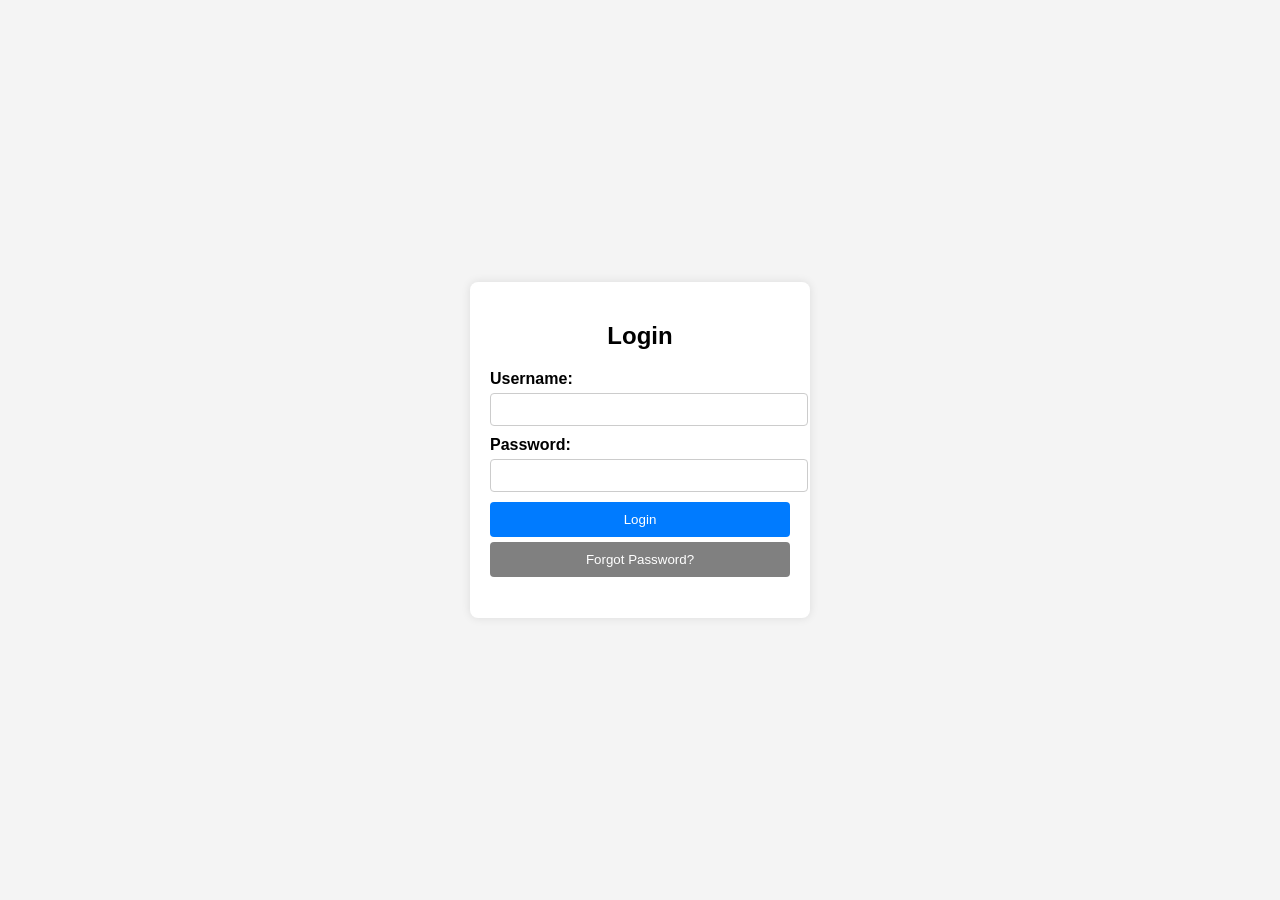
<file: index.html>
<!DOCTYPE html>
<html lang="en">
<head>
    <meta charset="UTF-8">
    <meta name="viewport" content="width=device-width, initial-scale=1.0">
    <title>Login Page</title>
    <style>
        body {
            font-family: Arial, sans-serif;
            background-color: #f4f4f4;
            display: flex;
            justify-content: center;
            align-items: center;
            height: 100vh;
            margin: 0;
        }

        .login-container {
            background: white;
            padding: 20px;
            border-radius: 8px;
            box-shadow: 0px 0px 10px rgba(0, 0, 0, 0.1);
            text-align: center;
            width: 300px;
        }

        h2 {
            margin-bottom: 20px;
        }

        label {
            display: block;
            text-align: left;
            margin-bottom: 5px;
            font-weight: bold;
        }

        input {
            width: 100%;
            padding: 8px;
            margin-bottom: 10px;
            border: 1px solid #ccc;
            border-radius: 4px;
        }

        button {
            background-color: #007BFF;
            color: white;
            padding: 10px;
            border: none;
            width: 100%;
            border-radius: 4px;
            cursor: pointer;
            margin-bottom: 5px;
        }

        button:hover {
            background-color: #0056b3;
        }

        .error-message {
            color: red;
            margin-top: 10px;
        }

        .forgot-password {
            background-color: gray;
        }

        .forgot-password:hover {
            background-color: darkgray;
        }
    </style>
</head>
<body>
    <div class="login-container">
        <form id="loginForm">
            <h2>Login</h2>
            <label for="username">Username:</label>
            <input type="text" id="username" required>
            
            <label for="password">Password:</label>
            <input type="password" id="password" required>
            
            <button type="submit" id="loginBtn">Login</button>
            <button type="button" id="forgotPassBtn" class="forgot-password">Forgot Password?</button>
            <p class="error-message" id="error-message"></p>
        </form>
    </div>

    <script>
        let attempts = 3; // Maximum attempts
        let lockoutTime = 10; // 10 seconds lockout

        function getStoredPassword() {
            return localStorage.getItem("password") || "admin123"; 
        }

        function getStoredUsername() {
            return localStorage.getItem("username") || "admin123"; 
        }

        document.getElementById("loginForm").addEventListener("submit", function(event) {
            event.preventDefault(); // Prevent form submission

            const username = document.getElementById("username").value;
            const password = document.getElementById("password").value;
            const errorMessage = document.getElementById("error-message");
            const loginBtn = document.getElementById("loginBtn");

            let storedPassword = getStoredPassword();
            let storedUsername = getStoredUsername();

            if (username === storedUsername && password === storedPassword) {
                localStorage.setItem("loggedIn", "true"); // Save login status
                window.location.href = "homepage.html"; // Redirect sa homepage
            } else {
                attempts--; 
                if (attempts > 0) {
                    errorMessage.textContent = "Incorrect username or password. ${attempts} attempts left.";
                } else {
                    errorMessage.textContent = "Too many failed attempts. Please wait ${lockoutTime} seconds.";
                    loginBtn.disabled = true; // Disable login button
                    
                    let countdown = lockoutTime;
                    const timer = setInterval(() => {
                        errorMessage.textContent = "Too many failed attempts. Please wait 10 seconds.";
                        countdown--;

                        if (countdown < 0) {
                            clearInterval(timer);
                            attempts = 3; // Reset attempts
                            errorMessage.textContent = "";
                            loginBtn.disabled = false; // Enable login button
                        }
                    }, 1000);
                }
            }
        });

        // Forgot Password Functionality
        document.getElementById("forgotPassBtn").addEventListener("click", function() {
            const newPassword = prompt("Enter your new password:");
            if (newPassword) {
                localStorage.setItem("password", newPassword); // Save new password
                alert("Password successfully changed! You can now login with the new password.");
            }
        });
    </script>
</body>
</html>
</file>
